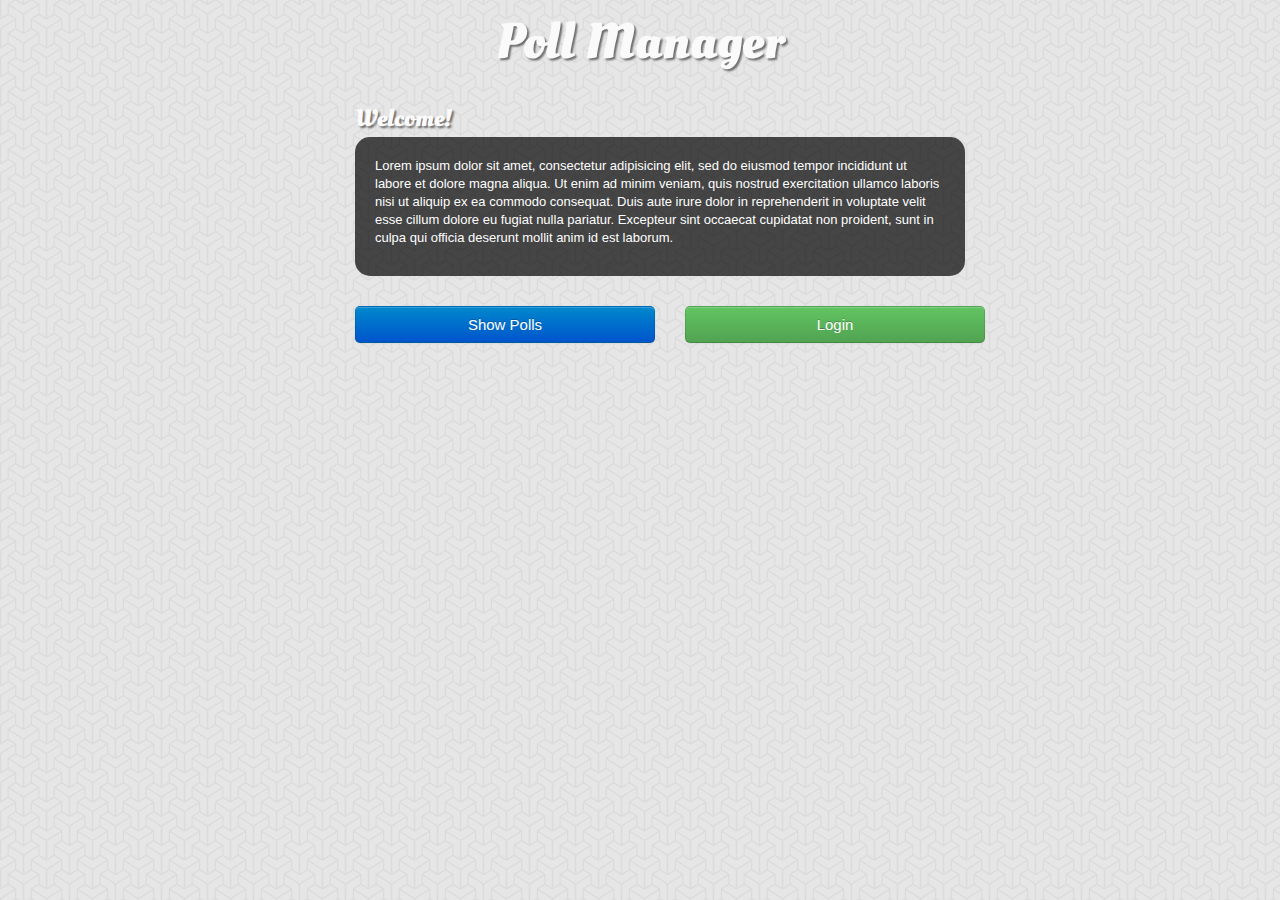
<file: style/index.html>
<!DOCTYPE html>
<html lang="es">
<head>
	<title>Poll Manager</title>
	<link href="css/bootstrap.min.css" rel="stylesheet">
	<link href="css/bootstrap-responsive.min.css" rel="stylesheet">
	<link href="css/style.css" rel="stylesheet">
	<link href='http://fonts.googleapis.com/css?family=Oleo+Script' rel='stylesheet' type='text/css'>
</head>
<body>
<div class="container">
	<div class="row">
		<header class="span6 offset3">
			<h1>Poll Manager</h1>
		</header>
	</div>
	<div class="row">
		<div class="span6 offset3">
			<h2>Welcome!</h2>
		</div>
	</div>
	<div class="row">
		<div class="span6 offset3 black-layer">	
			<p>Lorem ipsum dolor sit amet, consectetur adipisicing elit, sed do eiusmod
			tempor incididunt ut labore et dolore magna aliqua. Ut enim ad minim veniam,
			quis nostrud exercitation ullamco laboris nisi ut aliquip ex ea commodo
			consequat. Duis aute irure dolor in reprehenderit in voluptate velit esse
			cillum dolore eu fugiat nulla pariatur. Excepteur sint occaecat cupidatat non
			proident, sunt in culpa qui officia deserunt mollit anim id est laborum.</p>
		</div>
	</div>
	<div class="row">
		<a class="span3 offset3 btn btn-primary btn-large" href="polls.html">Show Polls</a>
		<a class="span3 btn btn-success btn-large" href="login.html">Login</a>
	</div>
</div>
</body>
</html>
</file>
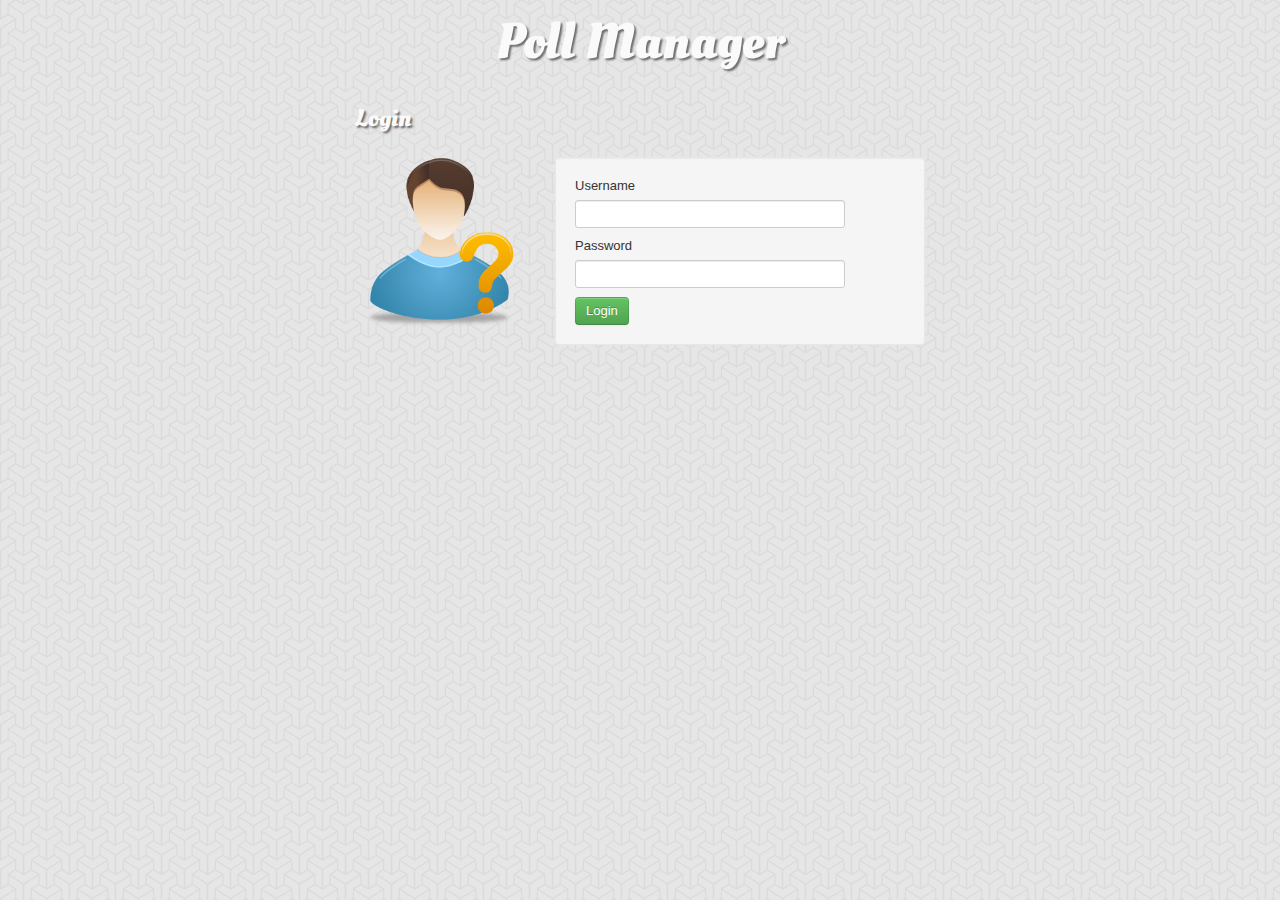
<file: style/login.html>
<!DOCTYPE html>
<html lang="es">
<head>
	<title>Poll Manager</title>
	<link href="css/bootstrap.min.css" rel="stylesheet">
	<link href="css/bootstrap-responsive.min.css" rel="stylesheet">
	<link href="css/style.css" rel="stylesheet">
	<link href='http://fonts.googleapis.com/css?family=Oleo+Script' rel='stylesheet' type='text/css'>
</head>
<body>
<div class="container">
	<div class="row">
		<header class="span6 offset3">
			<h1>Poll Manager</h1>
		</header>
	</div>
	<div class="row">
		<div class="span6 offset3">
			<h2>Login</h2>
		</div>
	</div>
	<div class="row" style="margin-top: 20px;">
		<img class="span2 offset3" src="img/user.png"/>
		<div class="span4">	
			<form class="well" action="user.html">
				<label>Username</label>
				<input type="text" class="span3">
				<label>Password</label>
				<input type="text" class="span3"><br>
				<button type="submit" class="btn btn-success">Login</button>
			</form>
		</div>
	</div>
</div>
</body>
</html>
</file>
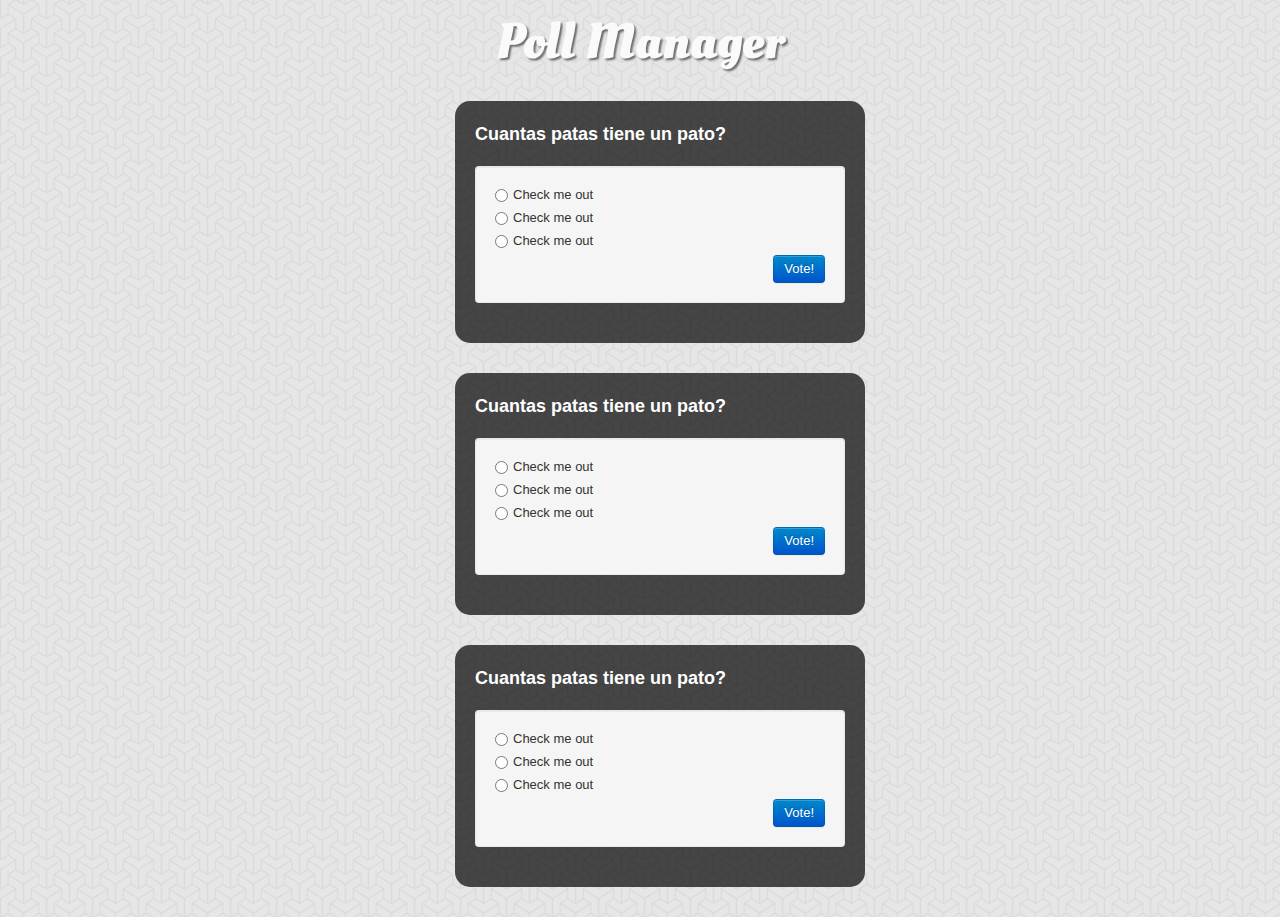
<file: style/polls.html>
<!DOCTYPE html>
<html lang="es">
<head>
	<title>Poll Manager</title>
	<link href="css/bootstrap.min.css" rel="stylesheet">
	<link href="css/bootstrap-responsive.min.css" rel="stylesheet">
	<link href="css/style.css" rel="stylesheet">
	<link href='http://fonts.googleapis.com/css?family=Oleo+Script' rel='stylesheet' type='text/css'>
</head>
<body>
<div class="container">
	<div class="row">
		<header class="span6 offset3">
			<h1>Poll Manager</h1>
		</header>
	</div>
	<div class="row">
		<div class="span4 offset4 black-layer">
			<h3>Cuantas patas tiene un pato?</h3><br>
			<form class="well">
				<label class="radio">
					<input type="radio" name="poll1"> Check me out
				</label>
				<label class="radio">
					<input type="radio" name="poll1"> Check me out
				</label>
				<label class="radio">
					<input type="radio" name="poll1"> Check me out
				</label>
				<button type="submit" class="btn btn-primary right">Vote!</button>
				<div style="clear:both;"></div>
			</form>
		</div>
	</div>
	<div class="row">
		<div class="span4 offset4 black-layer">
			<h3>Cuantas patas tiene un pato?</h3><br>
			<form class="well">
				<label class="radio">
					<input type="radio" name="poll1"> Check me out
				</label>
				<label class="radio">
					<input type="radio" name="poll1"> Check me out
				</label>
				<label class="radio">
					<input type="radio" name="poll1"> Check me out
				</label>
				<button type="submit" class="btn btn-primary right">Vote!</button>
				<div style="clear:both;"></div>
			</form>
		</div>
	</div>
	<div class="row">
		<div class="span4 offset4 black-layer">
			<h3>Cuantas patas tiene un pato?</h3><br>
			<form class="well">
				<label class="radio">
					<input type="radio" name="poll1"> Check me out
				</label>
				<label class="radio">
					<input type="radio" name="poll1"> Check me out
				</label>
				<label class="radio">
					<input type="radio" name="poll1"> Check me out
				</label>
				<button type="submit" class="btn btn-primary right">Vote!</button>
				<div style="clear:both;"></div>
			</form>
		</div>
	</div>
</div>
</body>
</html>
</file>
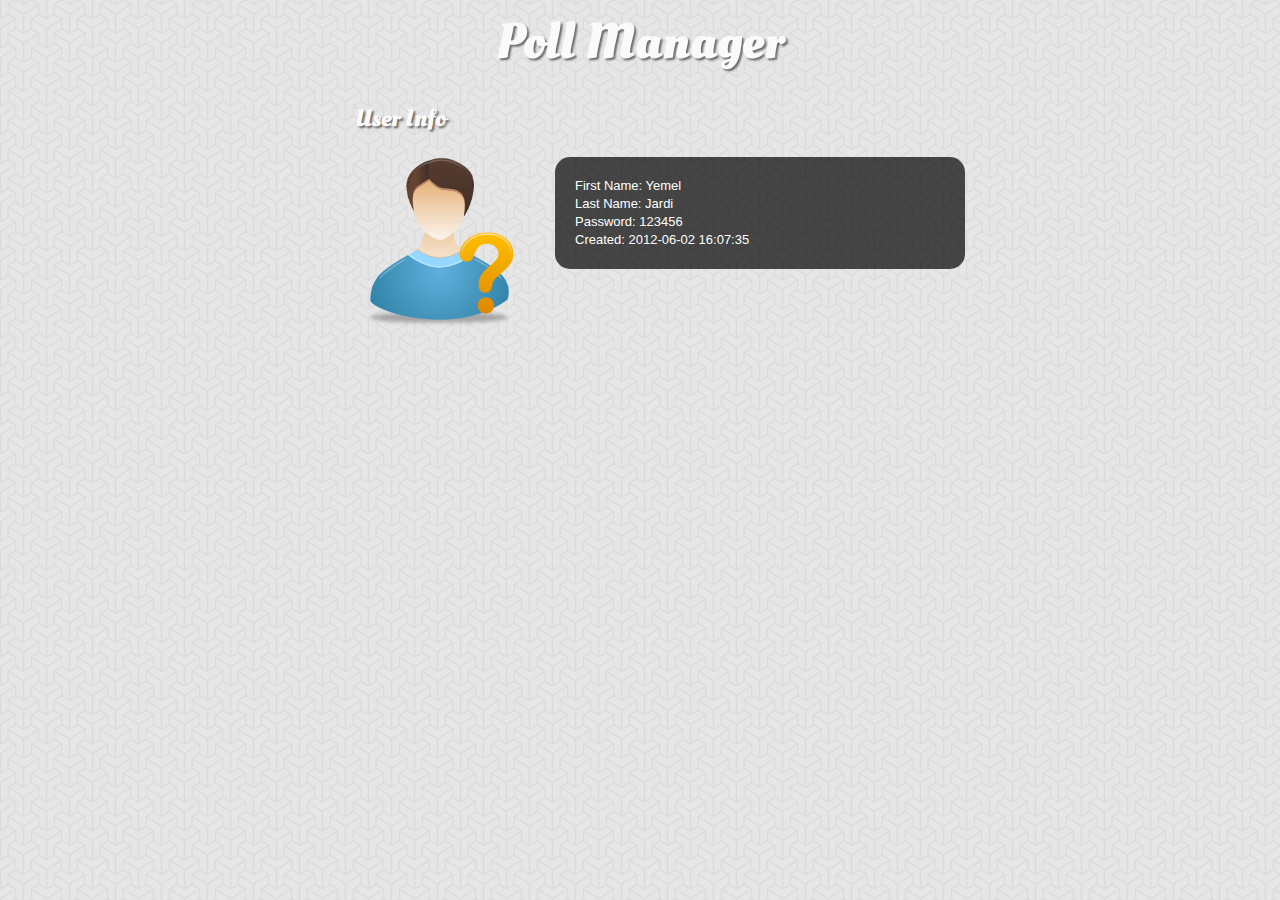
<file: style/user.html>
<!DOCTYPE html>
<html lang="es">
<head>
	<title>Poll Manager</title>
	<link href="css/bootstrap.min.css" rel="stylesheet">
	<link href="css/bootstrap-responsive.min.css" rel="stylesheet">
	<link href="css/style.css" rel="stylesheet">
	<link href='http://fonts.googleapis.com/css?family=Oleo+Script' rel='stylesheet' type='text/css'>
</head>
<body>
<div class="container">
	<div class="row">
		<header class="span6 offset3">
			<h1>Poll Manager</h1>
		</header>
	</div>
	<div class="row">
		<div class="span6 offset3">
			<h2>User Info</h2>
		</div>
	</div>
	<div class="row" style="margin-top: 20px;">
		<img class="span2 offset3" src="img/user.png"/>
		<div class="span4 black-layer">	
			<div>First Name: Yemel</div>
			<div>Last Name: Jardi</div>
			<div>Password: 123456</div>
			<div>Created: 2012-06-02 16:07:35</div>
		</div>
	</div>
</div>
</body>
</html>
</file>
<file: style/css/style.css>
/* Special grid styles
-------------------------------------------------- */
.show-grid {
  margin-top: 10px;
  margin-bottom: 20px;
}
.show-grid [class*="span"] {
  background-color: #eee;
  text-align: center;
  -webkit-border-radius: 3px;
     -moz-border-radius: 3px;
          border-radius: 3px;
  min-height: 30px;
  line-height: 30px;
}
.show-grid:hover [class*="span"] {
  background: #ddd;
}
.show-grid .show-grid {
  margin-top: 0;
  margin-bottom: 0;
}
.show-grid .show-grid [class*="span"] {
  background-color: #ccc;
}

/* General Styles
-------------------------------------------------- */
body {
  background-image: url('../img/bg.png');
}

h1 {
  font-family: 'Oleo Script', cursive;
  text-shadow: 2px 2px 2px #6E6E6E;
  color: #FAFAFA;
  font-size: 50px;
  text-align: center;
}

h2 {
  font-family: 'Oleo Script', cursive;
  text-shadow: 2px 2px 2px #6E6E6E;
  color: #FAFAFA;
}

header {
  margin-top: 25px;
  margin-bottom: 40px;
}

.black-layer {
  background-color: rgba(0, 0, 0, 0.7);
  padding: 20px;
  margin-bottom: 30px;
  border-radius: 15px;
}

.black-layer p, .black-layer h3, .black-layer div {
  color: white;
}

.right {
  float: right;
}
</file>
